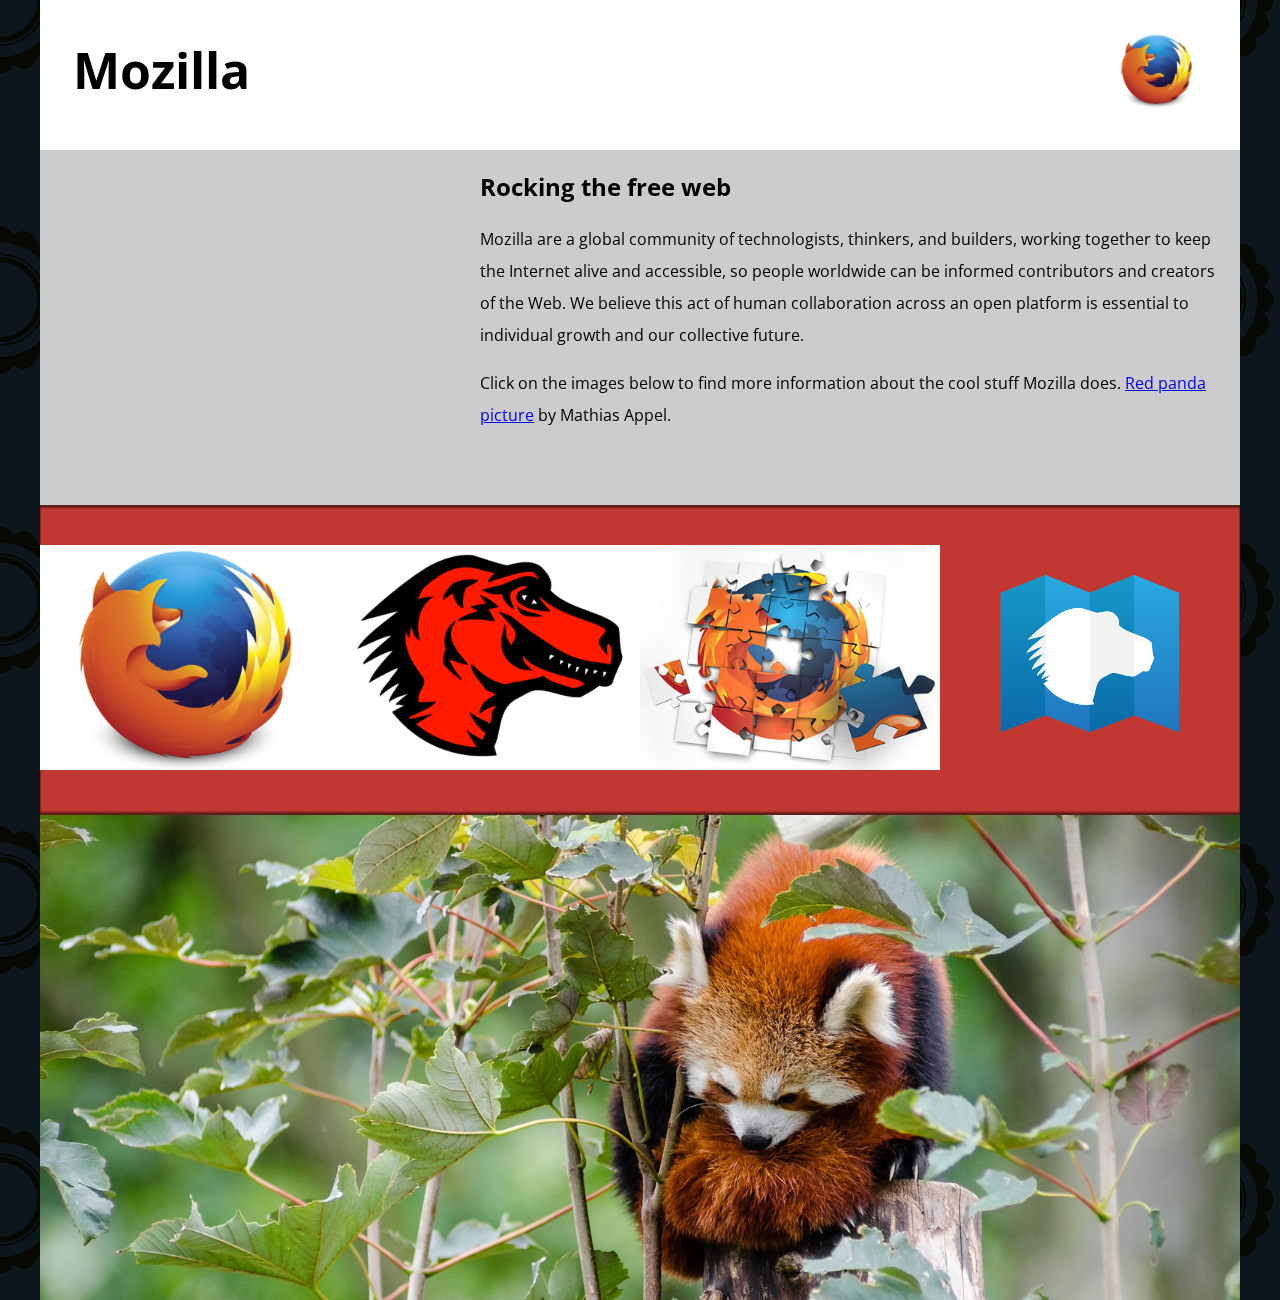
<file: lab2/part1/index.html>
<!--
Name: Toby Pike
File: index.html
Date: October 4, 2024
index html for assignment 2
-->
<!DOCTYPE html>
<html lang="en-US">
  <head>
    <meta charset="utf-8">
    <meta name="viewport" content="width=device-width">
    <title>Mozilla splash page</title>
    <link href='https://fonts.googleapis.com/css?family=Open+Sans:400,700' rel='stylesheet' type='text/css'>
    <style>
      /* header and body setup */

      html {
        font-family: 'Open Sans', sans-serif;
        background: url(pattern.png);
      }

      body {
        width: 100%;
        max-width: 1200px;
        margin: 0 auto;
        background-color: white;
        position: relative;
      }

      /* Header styling */

      header {
        height: 150px;
      }

      header img {
        width: 100px;
        position: absolute;
        right: 32.5px;
        top: 32.5px;
      }

      h1 {
        font-size: 50px;
        line-height: 140px;
        margin: 0 0 0 32.5px;
      }

      /* main section and video styling */

      main {
        background: #ccc;
      }

      article {
        padding: 20px;
      }

      h2 {
        margin-top: 0;
      }

      p {
        line-height: 2;
      }

      iframe {
        float: left;
        margin: 0 20px 20px 0;
        max-width: 100%;
      }

      /* further info links */

      .further-info {
        clear: left;
        padding: 40px 0;
        background: #c13832;
        box-shadow: inset 0 3px 2px rgba(0,0,0,0.5),
                    inset 0 -3px 2px rgba(0,0,0,0.5);
      }

      .further-info a {
        width: 25%;
        display: block;
        float: left;
      }

      .further-info img {
        max-width: 100%;
      }

      .clearfix {
        clear: both;
      }

      /* Red panda image */

      .red-panda img {
        display: block;
        max-width: 100%;
      }
    </style>
  </head>
  <body>
    <header>
      <h1>Mozilla</h1>
      <img src="firefox_logo120.png" alt="firefox logo">
      <!-- insert <img> element, link to the small
          version of the Firefox logo -->

    </header>

    <main>
      <article>
        <!-- insert iframe from youtube -->
        <iframe width="400" height="315" src="https://www.youtube.com/embed/ojcNcvb1olg?si=V1x5U3YexTo_FAxd" title="YouTube video player" frameborder="0" allow="accelerometer; autoplay; clipboard-write; encrypted-media; gyroscope; picture-in-picture; web-share" referrerpolicy="strict-origin-when-cross-origin" allowfullscreen></iframe>
        <h2>Rocking the free web</h2>

        <p>Mozilla are a global community of technologists, thinkers, and builders, working together to keep the Internet alive and accessible, so people worldwide can be informed contributors and creators of the Web. We believe this act of human collaboration across an open platform is essential to individual growth and our collective future.</p>

        <p>Click on the images below to find more information about the cool stuff Mozilla does. <a href="https://www.flickr.com/photos/mathiasappel/21675551065/">Red panda picture</a> by Mathias Appel.</p>
      </article>

      <div class="further-info">
        <!-- insert images with srcsets and sizes -->
        <a href="https://www.mozilla.org/en-US/firefox/new/">
          <img 
          srcset="firefox_logo120.png 120w, firefox_logo400.png 400w"
          sizes="(max-width: 500px) 120px, 400px"
          src="firefox_logo400.png" 
          alt="firefox logo">
        </a>
        <a href="https://www.mozilla.org/">
          <img 
          srcset="mozilla-dinosaur-head120.png 120w, mozilla-dinosaur-head400.png 400w"
          sizes="(max-width: 500px) 120px, 400px"
          src="mozilla-dinosaur-head400.png" alt="dinosaur head">
        </a>
        <a href="https://addons.mozilla.org/">
          <img 
          srcset="firefox-addons120.jpg 120w, firefox-addons400.jpg 400w"
          sizes="(max-width: 500px) 120px, 400px"
          src="firefox-addons400.jpg" alt="firefox add-ons">
        </a>
        <a href="https://developer.mozilla.org/en-US/">
          <img src="mdn.svg" alt="mdn">
        </a>
        <div class="clearfix"></div>
      </div>

      <div class="red-panda">
        <picture>
          <source media="(max-width:600px)"
          srcset="red-panda600.jpg">
          <img src="red-panda1200.jpg" alt="red panda">
        </picture>
        <!-- insert picture element -->
      </div>

    </main>
  </body>
</html>
</file>
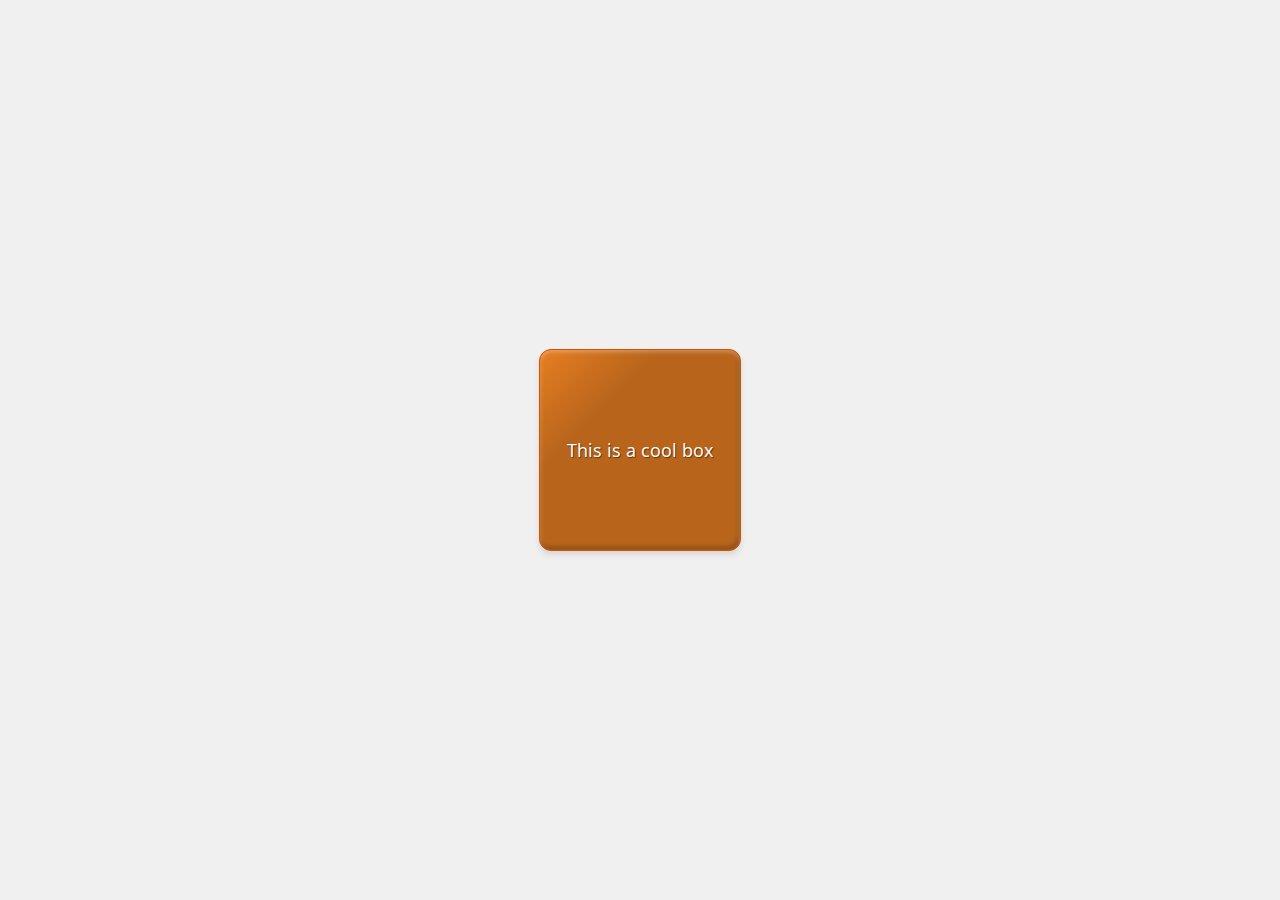
<file: lab3/part2/index.html>
<!--
Name: Toby Pike
File: index.html
Date: October 16, 2024
index html for assignment 3 part 2
-->

<!DOCTYPE html>
<html lang="en-US">
  <head>
    <meta charset="utf-8">
    <meta name="viewport" content="width=device-width">
    <link href='https://fonts.googleapis.com/css?family=Open+Sans:400,700' rel='stylesheet' type='text/css'>
    <link rel="stylesheet" href="style.css">
    <title>Cool box</title>
    
  </head>
  <body>
      <div>This is a cool box</div>
  </body>
</html>
</file>
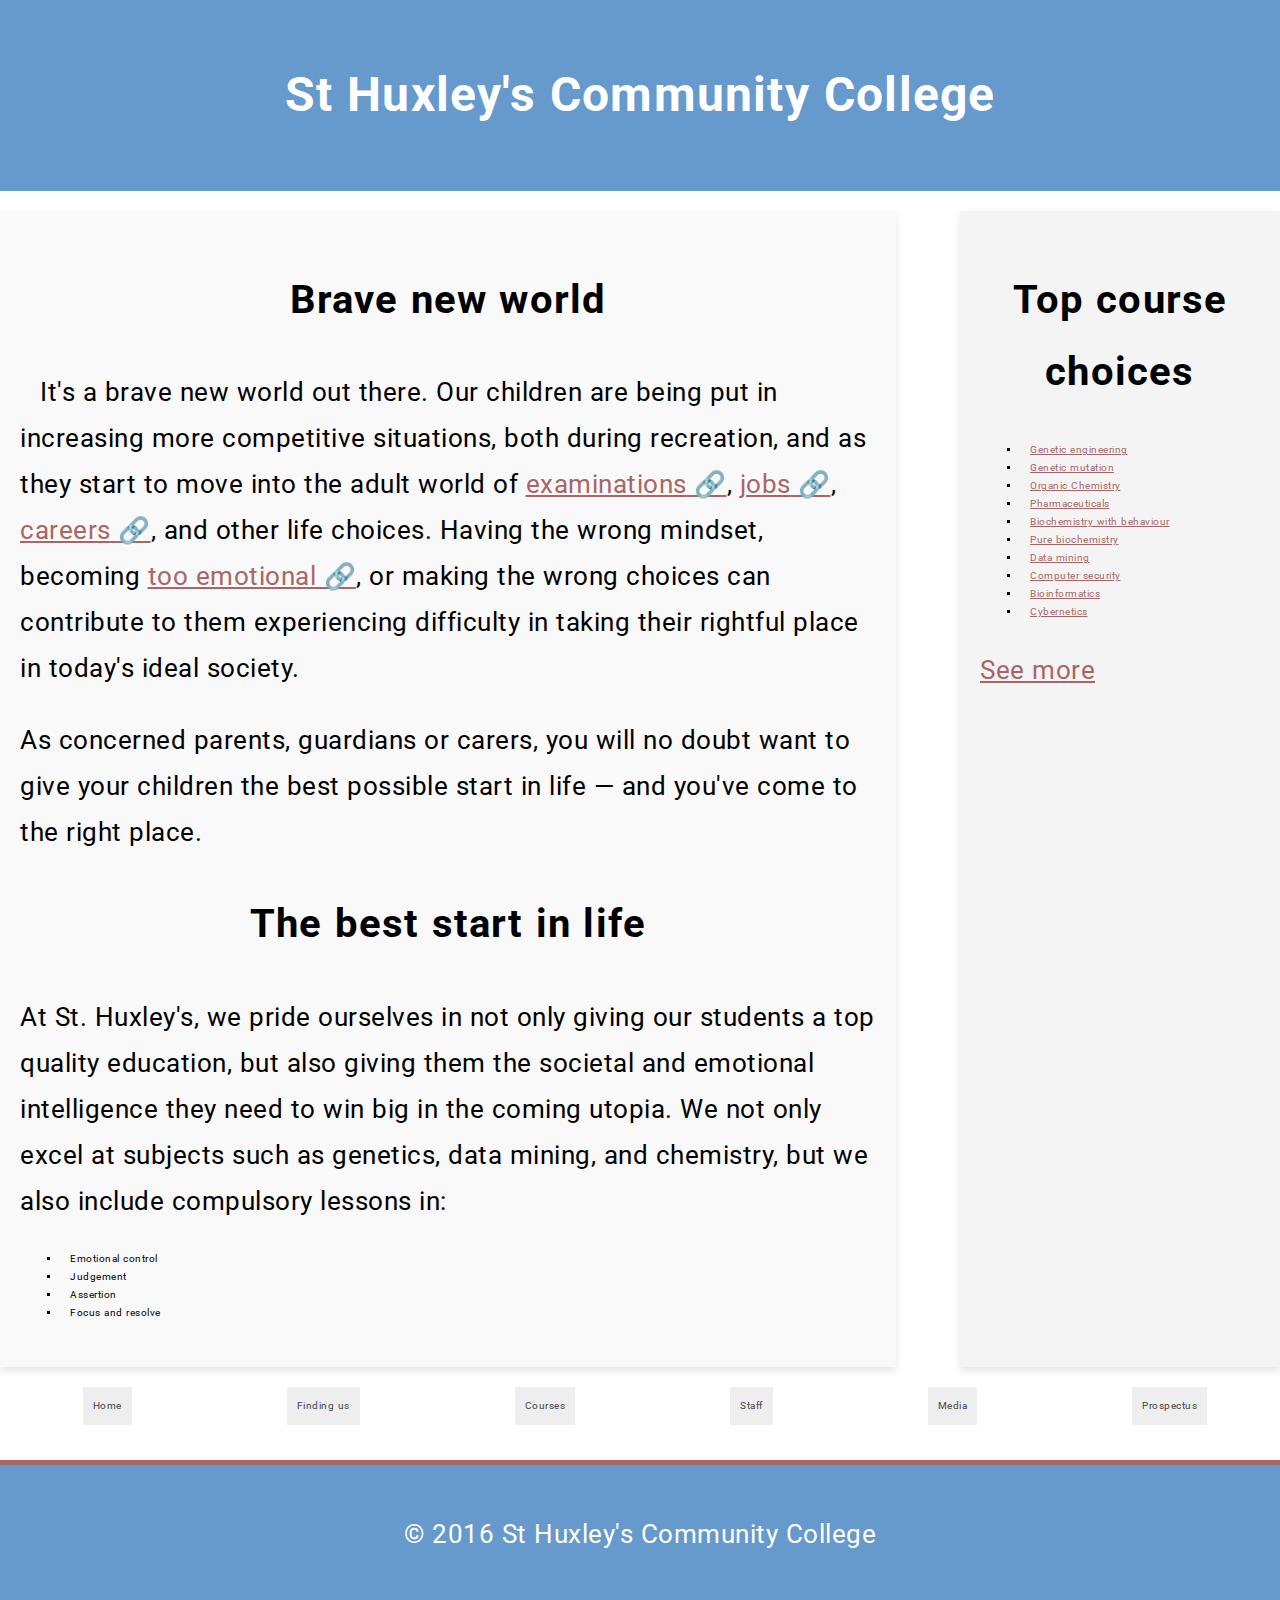
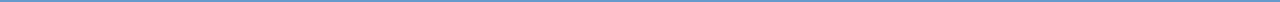
<file: lab3/part3/index.html>
<!--
Name: Toby Pike
File: style.css
Date: October 18, 2024
index.html for assignment 3 part 3
-->

<!DOCTYPE html>
<html lang="en-US">
  <head>
    <meta charset="utf-8">
    <meta name="viewport" content="width=device-width">
    <title>St Huxley's Community College</title>
    <link href="style.css" type="text/css" rel="stylesheet">
    <link rel="preconnect" href="https://fonts.googleapis.com">
    <link rel="preconnect" href="https://fonts.gstatic.com" crossorigin>
    <link href='https://fonts.googleapis.com/css?family=Open+Sans:400,700' rel='stylesheet' type='text/css'>
    <link href="https://fonts.googleapis.com/css2?family=Roboto:ital,wght@0,100;0,300;0,400;0,500;0,700;0,900;1,100;1,300;1,400;1,500;1,700;1,900&display=swap" rel="stylesheet">
  </head>
  <body>

    <header>
      <h1>St Huxley's Community College</h1>
    </header>
  
    <div class="content-wrapper"> <!-- Flexbox container -->
      <section>
        <h2>Brave new world</h2>
        <p>It's a brave new world out there. Our children are being put in increasing more competitive situations, both during recreation, and as they start to move into the adult world of <a href="https://en.wikipedia.org/wiki/Examination">examinations</a>, <a href="https://en.wikipedia.org/wiki/Jobs">jobs</a>, <a href="https://en.wikipedia.org/wiki/Career">careers</a>, and other life choices. Having the wrong mindset, becoming <a href="https://en.wikipedia.org/wiki/Emotion">too emotional</a>, or making the wrong choices can contribute to them experiencing difficulty in taking their rightful place in today's ideal society.</p>
        <p>As concerned parents, guardians or carers, you will no doubt want to give your children the best possible start in life — and you've come to the right place.</p>
        <h2>The best start in life</h2>
        <p>At St. Huxley's, we pride ourselves in not only giving our students a top quality education, but also giving them the societal and emotional intelligence they need to win big in the coming utopia. We not only excel at subjects such as genetics, data mining, and chemistry, but we also include compulsory lessons in:</p>
        <ul>
          <li>Emotional control</li>
          <li>Judgement</li>
          <li>Assertion</li>
          <li>Focus and resolve</li>
        </ul>
      </section>
  
      <aside>
        <h2>Top course choices</h2>
        <ul>
          <li><a href="#">Genetic engineering</a></li>
          <li><a href="#">Genetic mutation</a></li>
          <li><a href="#">Organic Chemistry</a></li>
          <li><a href="#">Pharmaceuticals</a></li>
          <li><a href="#">Biochemistry with behaviour</a></li>
          <li><a href="#">Pure biochemistry</a></li>
          <li><a href="#">Data mining</a></li>
          <li><a href="#">Computer security</a></li>
          <li><a href="#">Bioinformatics</a></li>
          <li><a href="#">Cybernetics</a></li>
        </ul>
        <p><a href="#">See more</a></p>
      </aside>
    </div>
  
    <nav>
      <ul>
        <li><a href="#">Home</a></li>
        <li><a href="#">Finding us</a></li>
        <li><a href="#">Courses</a></li>
        <li><a href="#">Staff</a></li>
        <li><a href="#">Media</a></li>
        <li><a href="#">Prospectus</a></li>
      </ul>
    </nav>
  
    <footer>
      <p>&copy; 2016 St Huxley's Community College</p>
    </footer>
  
  </body>
</file>
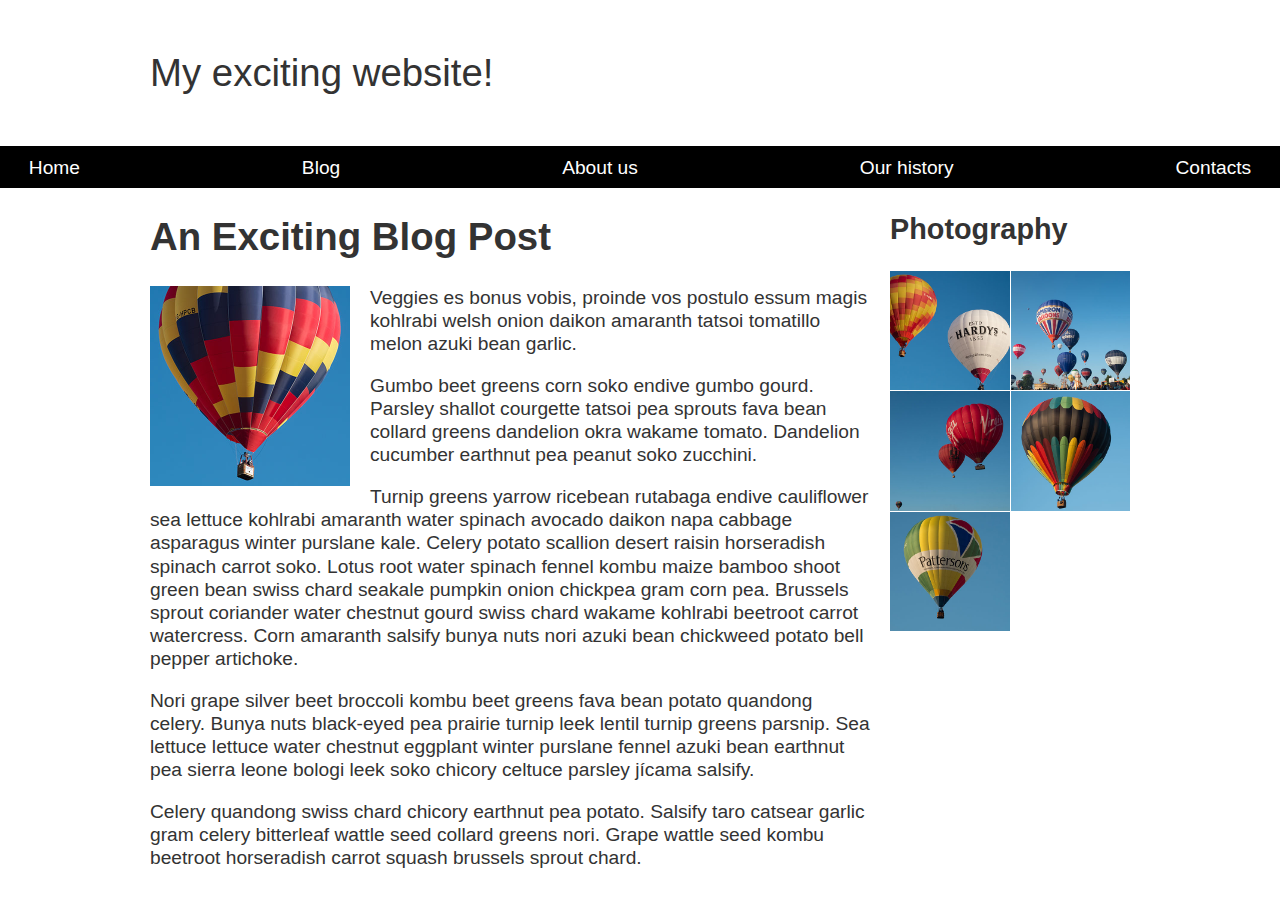
<file: lab3/part4/index.html>
<!--
Name: Toby Pike
File: style.css
Date: October 18, 2024
index.html for assignment 3 part 4
-->

<!DOCTYPE html>
<html lang="en-US">
  <head>
    <meta charset="utf-8">
    <meta name="viewport" content="width=device-width, initial-scale=1">
    <title>Layout Task</title>
    <link href="styles.css" rel="stylesheet" type="text/css">
    <link href='https://fonts.googleapis.com/css?family=Open+Sans:400,700' rel='stylesheet' type='text/css'>
  </head>

<body>

  <div class="logo">
    My exciting website!
  </div>

  <nav>
    <ul>
      <li>
        <a href="">Home</a>
      </li>
      <li>
        <a href="">Blog</a>
      </li>
      <li>
        <a href="">About us</a>
      </li>
      <li>
        <a href="">Our history</a>
      </li>
      <li>
        <a href="">Contacts</a>
      </li>
    </ul>
  </nav>

  <main class="grid">
    <article>
      <h1>
        An Exciting Blog Post
      </h1>
      <img src="images/balloon-sq6.jpg" alt="placeholder" class="feature">
      <p>Veggies es bonus vobis, proinde vos postulo essum magis kohlrabi welsh onion daikon amaranth tatsoi tomatillo melon
        azuki bean garlic.</p>

      <p>Gumbo beet greens corn soko endive gumbo gourd. Parsley shallot courgette tatsoi pea sprouts fava bean collard greens
        dandelion okra wakame tomato. Dandelion cucumber earthnut pea peanut soko zucchini.</p>

      <p>Turnip greens yarrow ricebean rutabaga endive cauliflower sea lettuce kohlrabi amaranth water spinach avocado daikon
        napa cabbage asparagus winter purslane kale. Celery potato scallion desert raisin horseradish spinach carrot soko.
        Lotus root water spinach fennel kombu maize bamboo shoot green bean swiss chard seakale pumpkin onion chickpea gram
        corn pea. Brussels sprout coriander water chestnut gourd swiss chard wakame kohlrabi beetroot carrot watercress.
        Corn amaranth salsify bunya nuts nori azuki bean chickweed potato bell pepper artichoke.</p>

      <p>Nori grape silver beet broccoli kombu beet greens fava bean potato quandong celery. Bunya nuts black-eyed pea prairie
        turnip leek lentil turnip greens parsnip. Sea lettuce lettuce water chestnut eggplant winter purslane fennel azuki
        bean earthnut pea sierra leone bologi leek soko chicory celtuce parsley jícama salsify.</p>

      <p>Celery quandong swiss chard chicory earthnut pea potato. Salsify taro catsear garlic gram celery bitterleaf wattle
        seed collard greens nori. Grape wattle seed kombu beetroot horseradish carrot squash brussels sprout chard.</p>

    </article>

    <aside>
      <h2>
        Photography
      </h2>
      <ul class="photos">
        <li>
          <img src="images/balloon-sq1.jpg" alt="placeholder">
        </li>
        <li>
          <img src="images/balloon-sq2.jpg" alt="placeholder">
        </li>
        <li>
          <img src="images/balloon-sq3.jpg" alt="placeholder">
        </li>
        <li>
          <img src="images/balloon-sq4.jpg" alt="placeholder">
        </li>
        <li>
          <img src="images/balloon-sq5.jpg" alt="placeholder">
        </li>
      </ul>

    </aside>
  </main>

</body>

</html>
</file>
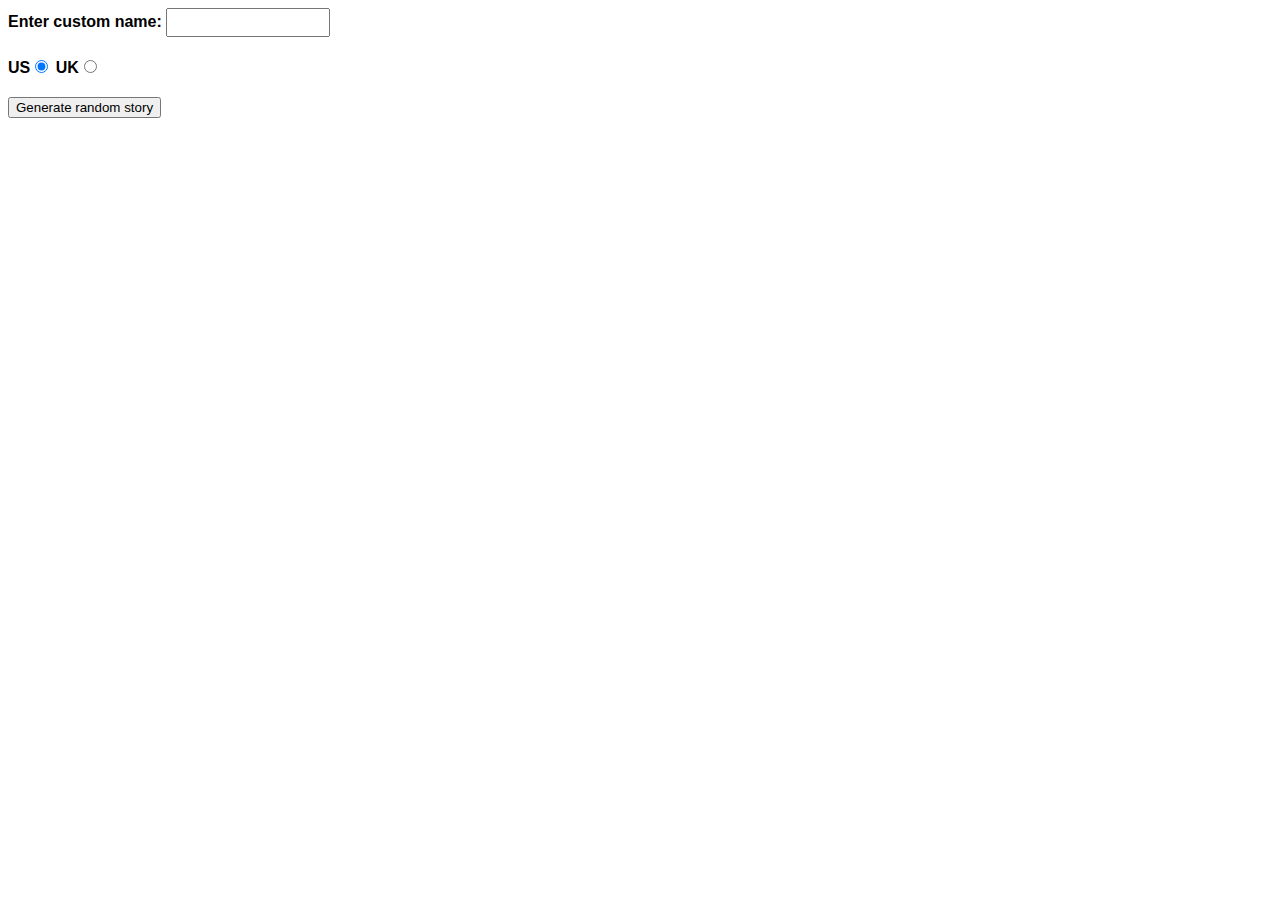
<file: lab4/part1/index.html>
<!--
Name: Toby Pike
File: index.html
Date: November 20, 2024
index html for assignment 4 part 1
-->
<!DOCTYPE html>
<html lang="en-US">
  <head>
    <meta charset="utf-8" />
    <meta name="viewport" content="width=device-width" />

    <title>Silly story generator</title>

    <style>
      body {
        font-family: helvetica, sans-serif;
        width: 350px;
      }

      label {
        font-weight: bold;
      }

      div {
        padding-bottom: 20px;
      }

      input[type="text"] {
        padding: 5px;
        width: 150px;
      }

      p {
        background: #ffc125;
        color: #5e2612;
        padding: 10px;
        visibility: hidden;
      }
    </style>
  </head>

  <body>
    <div>
      <label for="customname">Enter custom name:</label>
      <input id="customname" type="text" placeholder="" />
    </div>
    <div>
      <label for="us">US</label
      ><input id="us" type="radio" name="ukus" value="us" checked />
      <label for="uk">UK</label
      ><input id="uk" type="radio" name="ukus" value="uk" />
    </div>
    <div>
      <button class="randomize">Generate random story</button>
    </div>
    <!-- Thanks a lot to Willy Aguirre for his help with the code for this assessment -->
    <p class="story"></p>
    <script src="main.js"></script>
  </body>
</html>
</file>
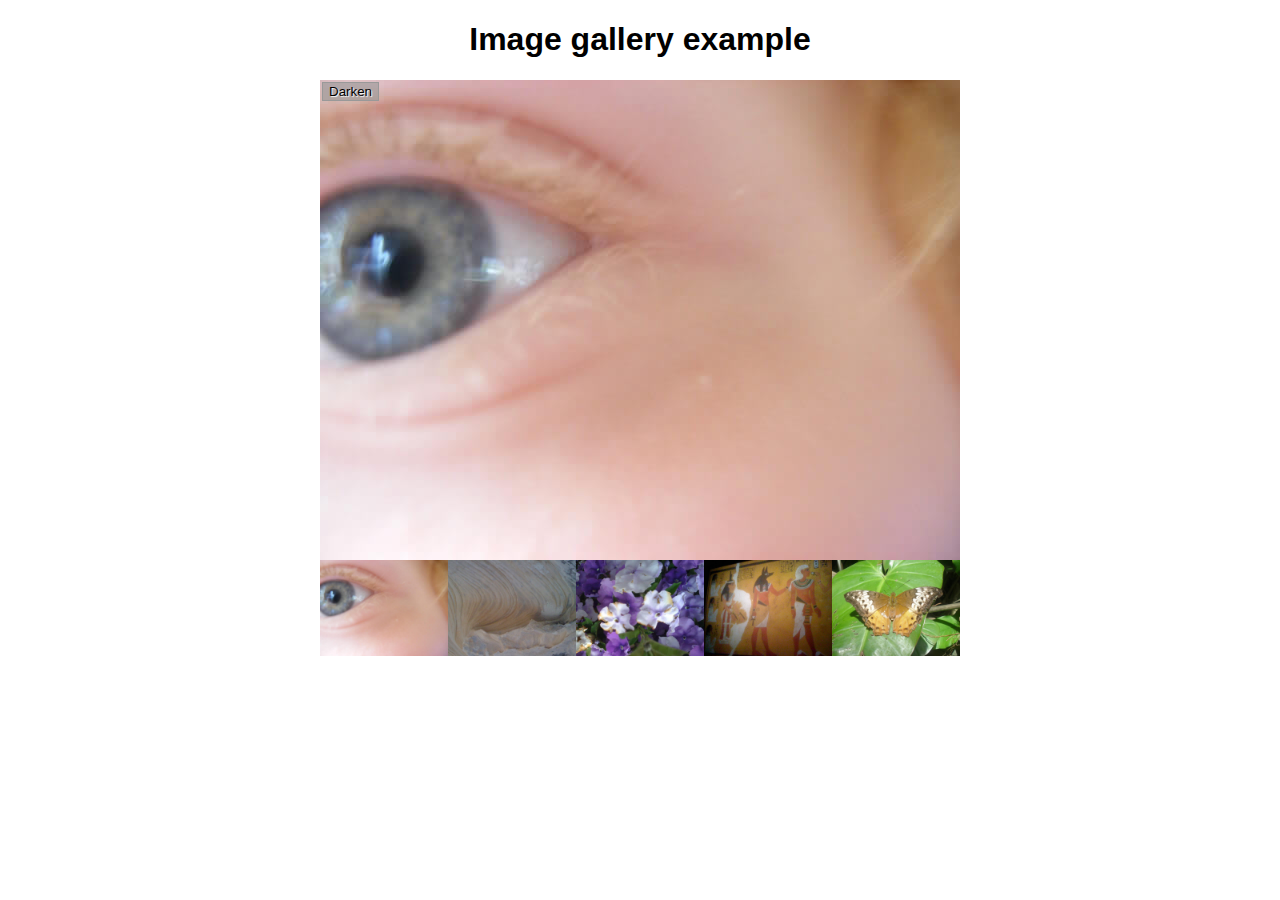
<file: lab4/part2/index.html>
<!--
Name: Toby Pike
File: index.html
Date: November 23, 2024
index html for assignment 4 part 2
-->
<!DOCTYPE html>
<html lang="en-us">
  <head>
    <meta charset="utf-8">

    <title>Image gallery</title>

    <link rel="stylesheet" href="style.css">
    
  </head>

  <body>
    <h1>Image gallery example</h1>

    <div class="full-img">
      <img class="displayed-img" src="images/pic1.jpg" alt="Closeup of a human eye">
      <div class="overlay"></div>
      <button class="dark">Darken</button>
    </div>

    <div class="thumb-bar">


    </div>
    <script src="main.js"></script>
  </body>
</html>
</file>
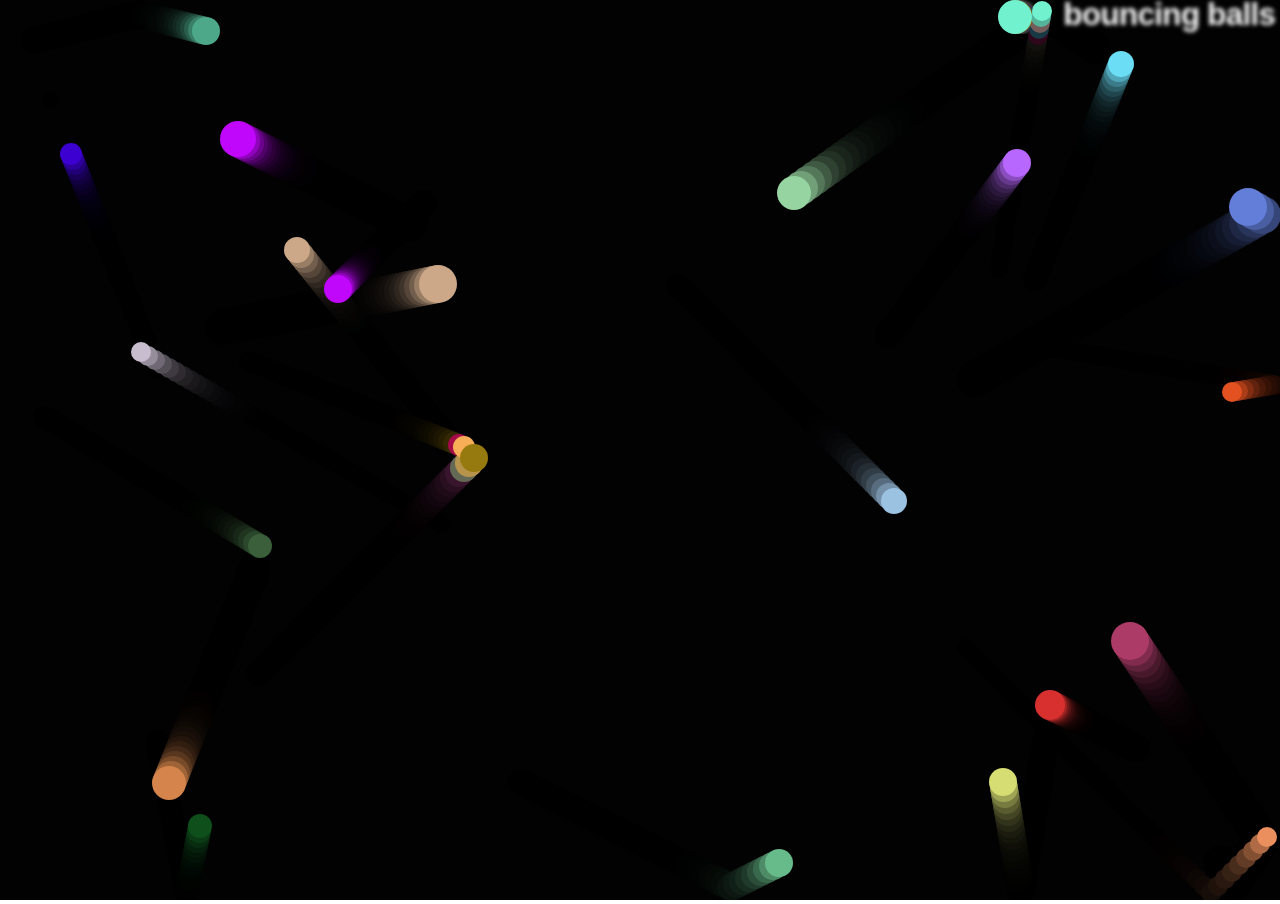
<file: lab4/part3/index.html>
<!--
Name: Toby Pike
File: index.html
Date: November 27, 2024
index html for assignment 4 part 3
-->
<!DOCTYPE html>
<html lang="en-US">
  <head>
    <meta charset="utf-8">
    <meta name="viewport" content="width=device-width">
    <title>Bouncing balls</title>
    <link rel="stylesheet" href="style.css">
  </head>

  <body>
    <h1>bouncing balls</h1>
    <canvas></canvas>

    <script src="main.js"></script>
  </body>
</html>
</file>
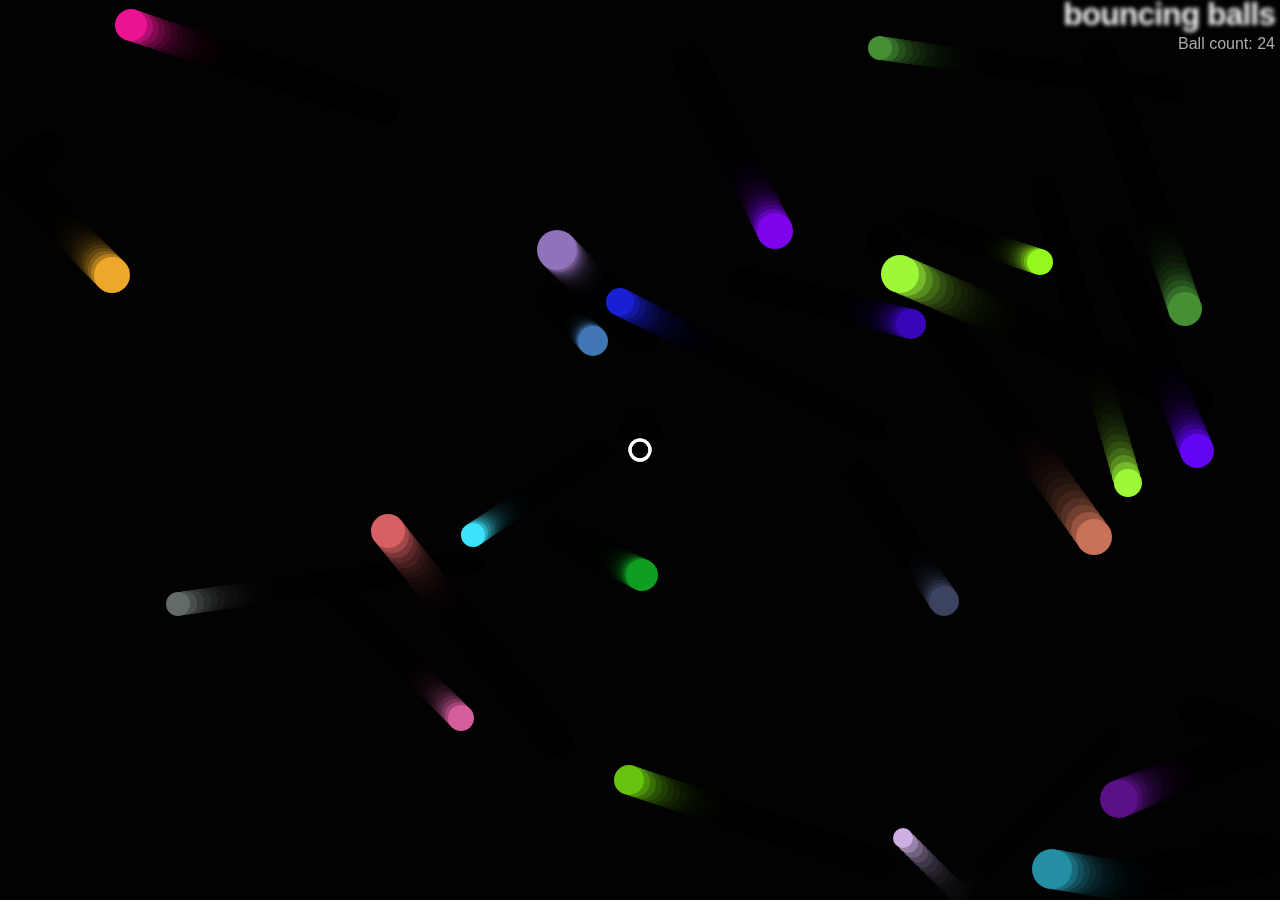
<file: lab4/part4/index.html>
<!--
Name: Toby Pike
File: index.html
Date: November 28, 2024
index html for assignment 4 part 4
-->
<!DOCTYPE html>
<html lang="en-US">
  <head>
    <meta charset="utf-8">
    <meta name="viewport" content="width=device-width">
    <title>Bouncing balls</title>
    <link rel="stylesheet" href="style.css">
  </head>

  <body>
    <h1>bouncing balls</h1>
    <p>Ball count: <span id="ballCount"></span></p>
    <canvas></canvas>

    <script src="main.js"></script>
  </body>
</html>
</file>
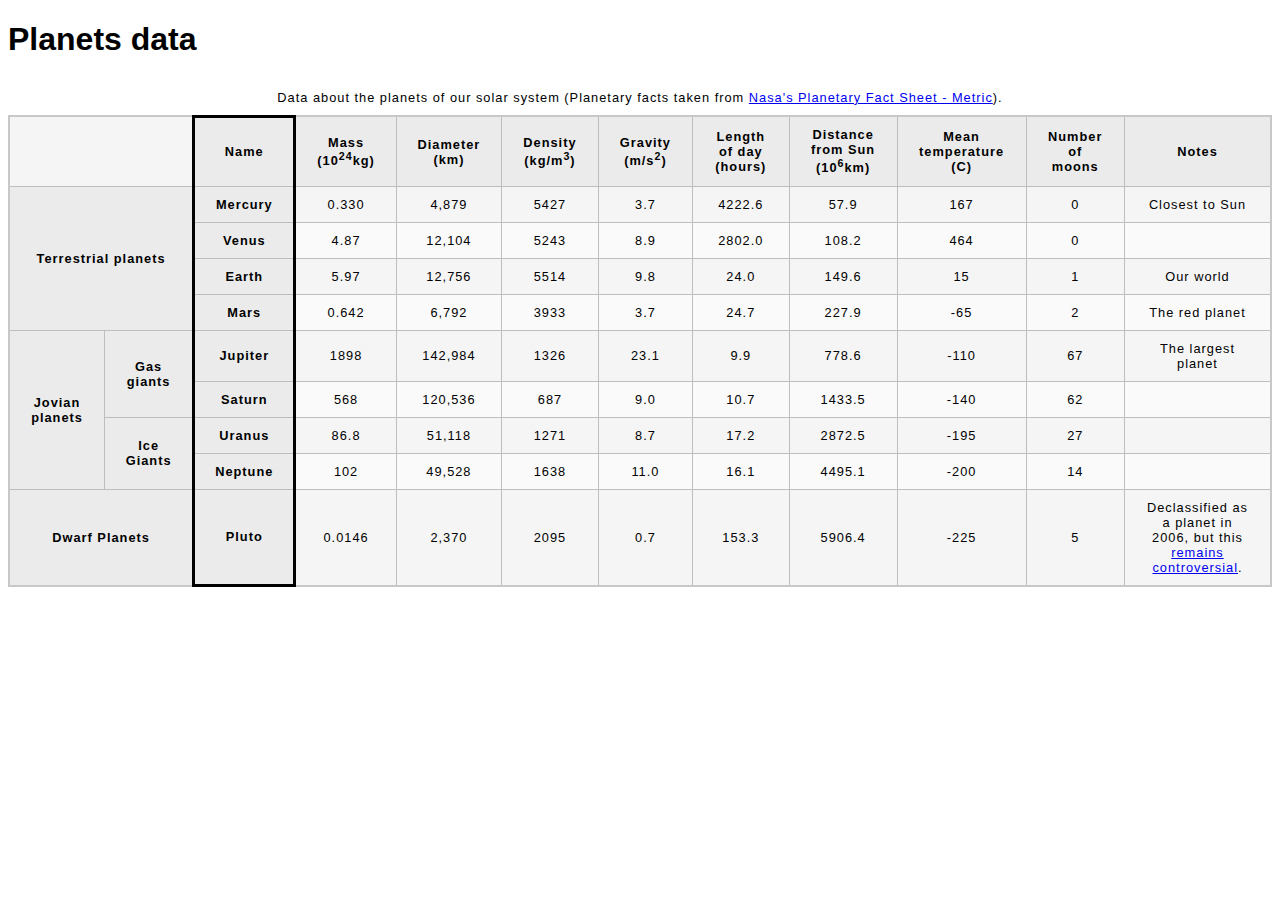
<file: lab2/part2/blank-template.html>
<!--
Name: Toby Pike
File: blank-template.html
Date: October 4, 2024
html document for blank template
-->
<!DOCTYPE html>
<html lang="en-US">
  <head>
    <meta charset="utf-8">
    <meta name="viewport" content="width=device-width">
    <title>Table template</title>
    <link href="minimal-table.css" rel="stylesheet" type="text/css">
  </head>
  <body>
    <h1>Planets data</h1>
    <table>
      <caption> Data about the planets of our solar system (Planetary facts taken from <a href="http://nssdc.gsfc.nasa.gov/planetary/factsheet/">Nasa's Planetary Fact Sheet - Metric</a>).</caption>
      <colgroup>
        <col span="2">
        <col style="border: 3px solid black;">
        <col span="9">
      </colgroup>
      <thead>
          <tr>
            <td colspan="2"></td>
            <th>Name</th>
            <th>Mass (10<sup>24</sup>kg)</th>
            <th>Diameter (km)</th>
            <th>Density (kg/m<sup>3</sup>)</th>
            <th>Gravity (m/s<sup>2</sup>)</th>
            <th>Length of day (hours)</th>
            <th>Distance from Sun (10<sup>6</sup>km)</th>
            <th>Mean temperature (C)</th>
            <th>Number of moons</th>
            <th>Notes</th>
          </tr>
      </thead>
      <tbody>
        <tr>
          <th scope="rowgroup" rowspan="4" colspan="2">Terrestrial planets</th>
          <th scope="row">Mercury</th>
          <td>0.330</td>
          <td>4,879</td>
          <td>5427</td>
          <td>3.7</td>
          <td>4222.6</td>
          <td>57.9</td>
          <td>167</td>
          <td>0</td>
          <td>Closest to Sun</td>
        </tr>
        <tr>
          <th scope="row">Venus</th>
          <td>4.87</td>
          <td>12,104</td>
          <td>5243</td>
          <td>8.9</td>
          <td>2802.0</td>
          <td>108.2</td>
          <td>464</td>
          <td>0</td>
          <td></td>
        </tr>
        <tr>
          <th scope="row">Earth</th>
          <td>5.97</td>
          <td>12,756</td>
          <td>5514</td>
          <td>9.8</td>
          <td>24.0</td>
          <td>149.6</td>
          <td>15</td>
          <td>1</td>
          <td>Our world</td>
        </tr>
        <tr>
          <th scope="row">Mars</th>
          <td>0.642</td>
          <td>6,792</td>
          <td>3933</td>
          <td>3.7</td>
          <td>24.7</td>
          <td>227.9</td>
          <td>-65</td>
          <td>2</td>
          <td>The red planet</td>
        </tr>
        <tr>
          <th scope="rowgroup" rowspan="4">Jovian planets</th>
          <th scope="rowgroup" rowspan="2">Gas giants</th>
          <th scope="row">Jupiter</th>
          <td>1898</td>
          <td>142,984</td>
          <td>1326</td>
          <td>23.1</td>
          <td>9.9</td>
          <td>778.6</td>
          <td>-110</td>
          <td>67</td>
          <td>The largest planet</td>
        </tr>
        <tr>
          <th scope="row">Saturn</th>
          <td>568</td>
          <td>120,536</td>
          <td>687</td>
          <td>9.0</td>
          <td>10.7</td>
          <td>1433.5</td>
          <td>-140</td>
          <td>62</td>
          <td></td>
        </tr>
        <tr>
          <th scope="rowgroup" rowspan="2">Ice Giants</th>
          <th scope="row">Uranus</th>
          <td>86.8</td>
          <td>51,118</td>
          <td>1271</td>
          <td>8.7</td>
          <td>17.2</td>
          <td>2872.5</td>
          <td>-195</td>
          <td>27</td>
          <td></td>
        </tr>
        <tr>
          <th scope="row">Neptune</th>
          <td>102</td>
          <td>49,528</td>
          <td>1638</td>
          <td>11.0</td>
          <td>16.1</td>
          <td>4495.1</td>
          <td>-200</td>
          <td>14</td>
          <td></td>
        </tr>
        <tr>
          <th scope="row" colspan="2">Dwarf Planets</th>
          <th scope="row">Pluto</th>
          <td>0.0146</td>
          <td>2,370</td>
          <td>2095</td>
          <td>0.7</td>
          <td>153.3</td>
          <td>5906.4</td>
          <td>-225</td>
          <td>5</td>
          <td>Declassified as a planet in 2006, but this <a href="http://www.usatoday.com/story/tech/2014/10/02/pluto-planet-solar-system/16578959/">remains controversial</a>.</td>
        </tr>
      </tbody>
    </table>

  </body>
</html>
</file>
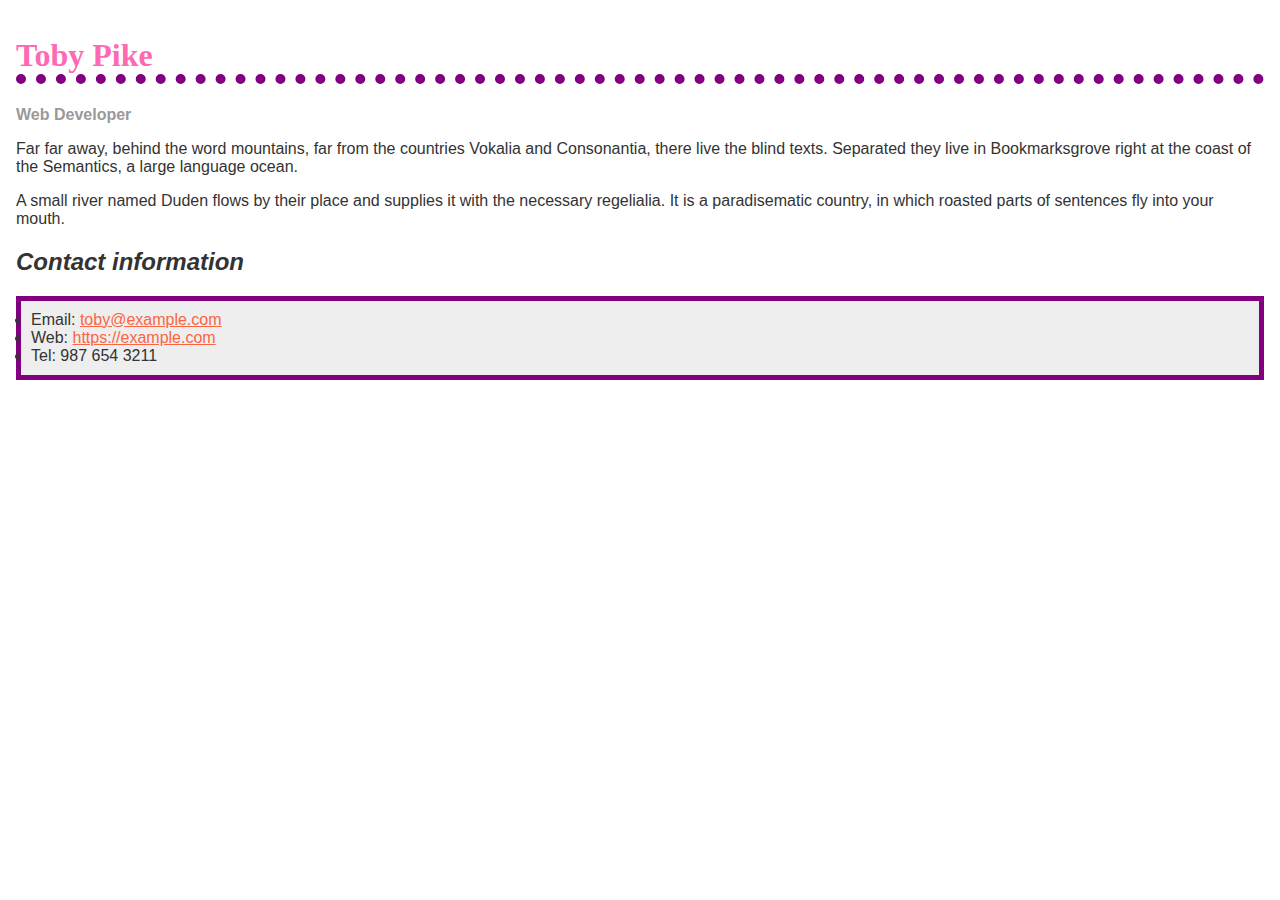
<file: lab3/part1/biography.html>
<!--
Name: Toby Pike
File: biography.html
Date: October 16, 2024
biography html for assignment 3
-->
<!doctype html>
<html lang="en">
  <head>
    <meta charset="utf-8" />
    <meta name="viewport" content="width=device-width" />
    <link href='https://fonts.googleapis.com/css?family=Open+Sans:400,700' rel='stylesheet' type='text/css'>
    <title>Formatting a biography</title>
    <style>
      body {
        background-color: #fff;
        color: #333;
        font-family: Arial, Helvetica, sans-serif;
        padding: 1em;
        margin: 0;
      }

      h1 {
        color: hotpink;
        font-size: 2em;
        font-family: Georgia, "Times New Roman", Times, serif;
        border-bottom: 10px dotted purple;
      }

      h2 {
        font-size: 1.5em;
        font-style: italic; 
      }

      .job-title {
        color: #999999;
        font-weight: bold;
      }
      ul {
        background-color: #eeeeee;
        border: 5px solid purple; 
        padding: 10px; 
      }

      a:link,
      a:visited {
        color: #fb6542;
      }

      a:hover {
        color: green; 
        text-decoration: none;
      }
    </style>
  </head>

  <body>
    <h1>Toby Pike</h1>
    <div class="job-title">Web Developer</div>
    <p>
      Far far away, behind the word mountains, far from the countries Vokalia
      and Consonantia, there live the blind texts. Separated they live in
      Bookmarksgrove right at the coast of the Semantics, a large language
      ocean.
    </p>

    <p>
      A small river named Duden flows by their place and supplies it with the
      necessary regelialia. It is a paradisematic country, in which roasted
      parts of sentences fly into your mouth.
    </p>

    <h2>Contact information</h2>
    <ul>
      <li>
        Email:
        <a href="mailto:toby@example.com">toby@example.com</a>
      </li>
      <li>
        Web:
        <a href="https://example.com">https://example.com</a>
      </li>
      <li>Tel: 987 654 3211</li>
    </ul>
  </body>
</html>
</file>
<file: lab3/part2/style.css>
/*
Name: Toby Pike
File: style.css
Date: October 16, 2024
style.css for assignment 3 part 2
*/

html {
    font-family: 'Open Sans', sans-serif;
  }
  
  body {
    display: flex;
    justify-content: center;
    align-items: center;
    height: 100vh;
    margin: 0;
    background-color: #f0f0f0;
  }
  
  div {
    width: 200px; /* Reasonable width */
    height: 200px; /* Reasonable height */
    display: flex;
    justify-content: center;
    align-items: center;
  
    /* rems for font size */
    font-size: 1.125rem; /* 1rem = 16px; 18/16 = 1.125rem */
  
    background-color: #e67e22; /* Base colour: orange */
    color: #fff; /* White text */
    text-shadow: 1px 1px 1px rgba(0, 0, 0, 0.5); /* a subtle semi-transparent black text shadow */
    border: 1px solid #d35400;
    border-radius: 12px;

    background-image: linear-gradient(
    135deg, 
    rgba(0, 0, 0, 0) 0%, 
    rgba(0, 0, 0, 0.2) 30%, 
    rgba(0, 0, 0, 0.2) 100%
    );
    box-shadow: 
    0 4px 6px rgba(0, 0, 0, 0.1), /* Standard box shadow  */
    inset 0 2px 4px rgba(255, 255, 255, 0.3), /* Inset white shadow top left */
    inset -2px -4px 4px rgba(0, 0, 0, 0.2); /* Inset black shadow bottom right */
  }
</file>
<file: lab3/part3/style.css>
/*
Name: Toby Pike
File: style.css
Date: October 18, 2024
style.css for assignment 3 part 3
*/

* {
    box-sizing: border-box;
  }
  
  body {
    font-family: 'Roboto', sans-serif;
    font-size: 10px;
    line-height: 1.8;
    letter-spacing: 0.5px;
    word-spacing: 1px;
    margin: 0 auto;
    padding: 0;
    min-width: 1000px;
    max-width: 1400px;
  }
  
  h1, h2 {
    font-family: 'Roboto', sans-serif;
    text-align: center;
    font-weight: 700;
    letter-spacing: 1.2px;
  }
  
  h1 {
    font-size: 3rem;
  }
  
  h2 {
    font-size: 2.5rem;
  }
  
  p {
    font-size: 1.6rem;
    line-height: 1.8;
    letter-spacing: 0.5px;
    word-spacing: 1px;
  }
  
  section p:first-of-type {
    text-indent: 20px;
  }
  
  a {
    color: #a66;
    text-decoration: underline;
  }
  
  a:visited {
    color: #884444;
  }
  
  a:hover, a:focus {
    text-decoration: none;
    color: #cc9999;
  }
  
  a:active {
    color: #ff6600;
    font-weight: bold;
  }
  
  a[href^="http"]:after {
    content: ' 🔗';
  }
  
  a:focus {
    outline: none;
  }
  
  ul, ol {
    margin-top: 1.6rem;
    margin-bottom: 1.6rem;
    line-height: 1.8;
  }
  
  li {
    line-height: 1.8;
    padding-left: 10px;
  }
  
  ul {
    list-style-type: square;
  }
  
  nav ul {
    list-style-type: none;
    padding: 0;
    margin: 20px 0;
    display: flex;
    justify-content: space-around;
  }
  
  nav ul li {
    margin-bottom: 10px;
  }
  
  nav ul li a {
    color: #444;
    text-decoration: none;
    padding: 10px;
    display: block;
    background-color: #eee;
    margin-bottom: 5px;
  }
  
  nav ul li a:hover {
    background-color: #ccc;
    text-decoration: none;
  }
  
  .content-wrapper {
    display: flex;
    justify-content: space-between;
    margin: 20px 0;
  }
  
  section {
    width: 70%;
    background-color: #f9f9f9;
    padding: 20px;
    box-shadow: 0 4px 8px rgba(0, 0, 0, 0.1);
  }
  
  aside {
    width: 25%;
    background-color: #f4f4f4;
    padding: 20px;
    box-shadow: 0 4px 8px rgba(0, 0, 0, 0.1);
  }
  
  header, footer {
    background-color: #6699cc;
    color: white;
    text-align: center;
    padding: 20px;
  }
  
  footer {
    border-top: 5px solid #a66;
  }
</file>
<file: lab3/part4/styles.css>
/*
Name: Toby Pike
File: style.css
Date: October 18, 2024
style.css for assignment 3 part 4
*/

body {
    background-color: #fff;
    color: #333;
    margin: 0;
    font: 1.2em / 1.2 Arial, Helvetica, sans-serif;
  }

  img {
      max-width: 100%;
      display: block;
  }
  
  .logo {
    font-size: 200%;
    padding: 50px 20px;
    margin: 0 auto;
    max-width: 980px;
  }
  
  .grid {
    margin: 0 auto;
    padding: 0 20px;
    max-width: 980px;
  }
  
  nav {
    background-color: #000;
    padding: .5em;
    position: sticky;
    top: 0;
    z-index: 1000; 
  }
  
  nav ul {
    margin: 0;
    padding: 0;
    list-style: none;
    display: flex;
    justify-content: space-between;
  }
  
  nav a {
    color: #fff;
    text-decoration: none;
    padding: .5em 1em;
  }
  .grid {
    display: flex;
    flex-wrap: wrap;
    gap: 20px;
}

  article {
    flex: 3;
  }

  article img.feature {
    float: left;  
    margin-right: 20px;  
    width: 200px;
  }

  aside {
    flex: 1;
  }
  .photos {
    display: grid;
    grid-template-columns: repeat(2, 1fr);
    gap: 1px;
    list-style: none;
    padding: 0;
    margin: 0;
  }

  .photos li img {
    width: 100%;
  }

  .feature {
      width: 200px;
  }
  @media (max-width: 768px) {
    .grid {
        flex-direction: column;
    }
    
    article img.feature {
        float: none; 
        margin: 0 auto 20px; 
    }
  }
</file>
<file: lab4/part2/style.css>
/*Name: Toby Pike
//File: style.css
//Date: November 23, 2024
//style.css for assignment 4 part 2
*/
h1 {
  font-family: helvetica, arial, sans-serif;
  text-align: center;
}

body {
  width: 640px;
  margin: 0 auto;
}

.full-img {
  position: relative;
  display: block;
  width: 640px;
  height: 480px;
}

.overlay {
  position: absolute;
  top: 0;
  left: 0;
  width: 640px;
  height: 480px;
  background-color: rgba(0,0,0,0);
}

button {
  border: 0;
  background: rgba(150,150,150,0.6);
  text-shadow: 1px 1px 1px white;
  border: 1px solid #999;
  position: absolute;
  cursor: pointer;
  top: 2px;
  left: 2px;
}

.thumb-bar img {
  display: block;
  width: 20%;
  float: left;
  cursor: pointer;
}
</file>
<file: lab4/part3/style.css>
/*Name: Toby Pike
//File: style.css
//Date: November 27, 2024
//style.css for assignment 4 part 3
*/
html, body {
  margin: 0;
}

html {
  font-family: 'Helvetica Neue', Helvetica, Arial, sans-serif;
  height: 100%;
}

body {
  overflow: hidden;
  height: inherit;
}

h1 {
  font-size: 2rem;
  letter-spacing: -1px;
  position: absolute;
  margin: 0;
  top: -4px;
  right: 5px;

  color: transparent;
  text-shadow: 0 0 4px white;
}
</file>
<file: lab4/part4/style.css>
/*Name: Toby Pike
//File: style.css
//Date: November 28, 2024
//style.css for assignment 4 part 4
*/
html, body {
  margin: 0;
}

html {
  font-family: 'Helvetica Neue', Helvetica, Arial, sans-serif;
  height: 100%;
}

body {
  overflow: hidden;
  height: inherit;
}

h1 {
  font-size: 2rem;
  letter-spacing: -1px;
  position: absolute;
  margin: 0;
  top: -4px;
  right: 5px;

  color: transparent;
  text-shadow: 0 0 4px white;
}

p {
  position: absolute;
  margin: 0;
  top: 35px;
  right: 5px;
  color: #aaa;
}
</file>
<file: lab2/part2/minimal-table.css>
html {
  font-family: sans-serif;
}

table {
  border-collapse: collapse;
  border: 2px solid rgb(200,200,200);
  letter-spacing: 1px;
  font-size: 0.8rem;
}

td, th {
  border: 1px solid rgb(190,190,190);
  padding: 10px 20px;
}

th {
  background-color: rgb(235,235,235);
}

td {
  text-align: center;
}

tr:nth-child(even) td {
  background-color: rgb(250,250,250);
}

tr:nth-child(odd) td {
  background-color: rgb(245,245,245);
}

caption {
  padding: 10px;
}
</file>
